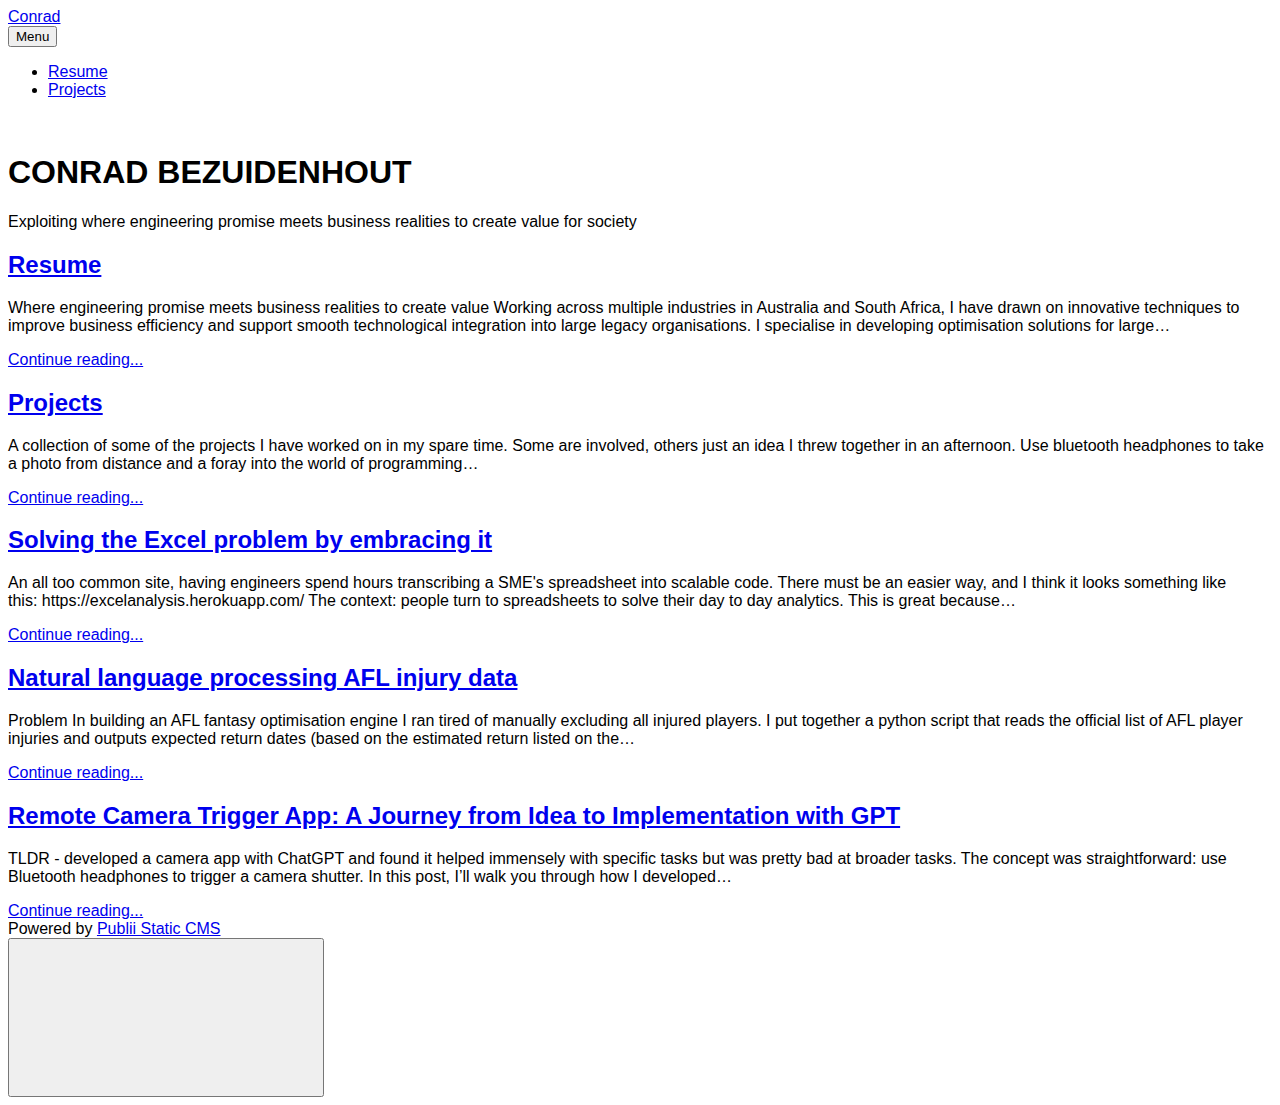
<file: index.html>
<!DOCTYPE html><html lang="en"><head><meta charset="utf-8"><meta http-equiv="X-UA-Compatible" content="IE=edge"><meta name="viewport" content="width=device-width,initial-scale=1"><title>Conrad</title><meta name="generator" content="Publii Open-Source CMS for Static Site"><link rel="canonical" href="https://conradbezuidenhout.com/"><link rel="alternate" type="application/atom+xml" href="https://conradbezuidenhout.com/feed.xml"><link rel="alternate" type="application/json" href="https://conradbezuidenhout.com/feed.json"><meta property="og:title" content="Conrad"><meta property="og:site_name" content="Conrad"><meta property="og:description" content=""><meta property="og:url" content="https://conradbezuidenhout.com/"><meta property="og:type" content="website"><link rel="shortcut icon" href="https://conradbezuidenhout.com/media/website/abacus.svg" type="image/x-icon"><link rel="preconnect" href="https://fonts.gstatic.com/" crossorigin><style>h1,h2,h3,h4,h5,h6,.btn,[type=button],[type=submit],button,.navbar .navbar__menu li,.navbar_mobile_sidebar .navbar__menu li,.feed__author,.post__tag,.post__share>a span,.post__nav-link>span,.footer{font-family:-apple-system,BlinkMacSystemFont,"Segoe UI",Roboto,Oxygen,Ubuntu,Cantarell,"Fira Sans","Droid Sans","Helvetica Neue",Arial,sans-serif,"Apple Color Emoji","Segoe UI Emoji","Segoe UI Symbol"}body,h1,.h1,blockquote,.search__input,.author__name,.author__info>p,.feed__item h2,.post__nav-link{font-family:-apple-system,BlinkMacSystemFont,"Segoe UI",Roboto,Oxygen,Ubuntu,Cantarell,"Fira Sans","Droid Sans","Helvetica Neue",Arial,sans-serif,"Apple Color Emoji","Segoe UI Emoji","Segoe UI Symbol"}</style><link rel="stylesheet" href="https://conradbezuidenhout.com/assets/css/style.css?v=9b316bb4f31ee68f846b05d4c30279f8"><script type="application/ld+json">{"@context":"http://schema.org","@type":"Organization","name":"Conrad","url":"https://conradbezuidenhout.com/"}</script><script src="https://conradbezuidenhout.com/assets/js/ls.parent-fit.min.js?v=f8467455ea5c88e3e51a4f212d2632bd"></script><script async src="https://conradbezuidenhout.com/assets/js/lazysizes.min.js?v=6a69d476c93de2b78a72acb259abccea"></script></head><body><div class="site-container"><header class="top" id="js-header"><a class="logo" href="https://conradbezuidenhout.com/">Conrad</a><nav class="navbar js-navbar"><button class="navbar__toggle js-toggle" aria-label="Menu" aria-haspopup="true" aria-expanded="false"><span class="navbar__toggle-box"><span class="navbar__toggle-inner">Menu</span></span></button><ul class="navbar__menu"><li><a href="https://conradbezuidenhout.com/resume.html" target="_self">Resume</a></li><li><a href="https://conradbezuidenhout.com/projects.html" target="_self">Projects</a></li></ul></nav></header><main><div class="hero"><div class="hero__image"><img class="hero__image-img lazyload" data-src="https://conradbezuidenhout.com/media/website/IMG_20180830_143620.jpg" srcset="https://conradbezuidenhout.com/media/website/responsive/IMG_20180830_143620-xs.jpg 300w, https://conradbezuidenhout.com/media/website/responsive/IMG_20180830_143620-sm.jpg 480w, https://conradbezuidenhout.com/media/website/responsive/IMG_20180830_143620-md.jpg 768w, https://conradbezuidenhout.com/media/website/responsive/IMG_20180830_143620-lg.jpg 1024w, https://conradbezuidenhout.com/media/website/responsive/IMG_20180830_143620-xl.jpg 1360w, https://conradbezuidenhout.com/media/website/responsive/IMG_20180830_143620-2xl.jpg 1600w" sizes="(max-width: 1600px) 100vw, 1600px" data-sizes="auto" alt=""></div><header class="hero__content"><div class="wrapper"><h1>CONRAD BEZUIDENHOUT</h1><p>Exploiting where engineering promise meets business realities to create value for society</p></div></header></div><div class="feed"><article class="feed__item"><header class="wrapper"><h2><a href="https://conradbezuidenhout.com/resume.html" class="invert">Resume</a></h2></header><div class="wrapper"><p>Where engineering promise meets business realities to create value Working across multiple industries in Australia and South Africa, I have drawn on innovative techniques to improve business efficiency and support smooth technological integration into large legacy organisations. I specialise in developing optimisation solutions for large&hellip;</p><a href="https://conradbezuidenhout.com/resume.html" class="readmore feed__readmore invert">Continue reading...</a></div></article><article class="feed__item"><header class="wrapper"><h2><a href="https://conradbezuidenhout.com/projects.html" class="invert">Projects</a></h2></header><div class="wrapper"><p>A collection of some of the projects I have worked on in my spare time. Some are involved, others just an idea I threw together in an afternoon. Use bluetooth headphones to take a photo from distance and a foray into the world of programming&hellip;</p><a href="https://conradbezuidenhout.com/projects.html" class="readmore feed__readmore invert">Continue reading...</a></div></article><article class="feed__item"><header class="wrapper"><h2><a href="https://conradbezuidenhout.com/solving-the-excel-problem-by-embracing-it.html" class="invert">Solving the Excel problem by embracing it</a></h2></header><div class="wrapper"><p>An all too common site, having engineers spend hours transcribing a SME's spreadsheet into scalable code. There must be an easier way, and I think it looks something like this: https://excelanalysis.herokuapp.com/ The context: people turn to spreadsheets to solve their day to day analytics. This is great because&hellip;</p><a href="https://conradbezuidenhout.com/solving-the-excel-problem-by-embracing-it.html" class="readmore feed__readmore invert">Continue reading...</a></div></article><article class="feed__item"><header class="wrapper"><h2><a href="https://conradbezuidenhout.com/natural-language-processing-afl-injury-data.html" class="invert">Natural language processing AFL injury data</a></h2></header><div class="wrapper"><p>Problem In building an AFL fantasy optimisation engine I ran tired of manually excluding all injured players. I put together a python script that reads the official list of AFL player injuries and outputs expected return dates (based on the estimated return listed on the&hellip;</p><a href="https://conradbezuidenhout.com/natural-language-processing-afl-injury-data.html" class="readmore feed__readmore invert">Continue reading...</a></div></article><article class="feed__item"><header class="wrapper"><h2><a href="https://conradbezuidenhout.com/remote-camera-trigger-app-a-journey-from-idea-to-implementation-with-gpt.html" class="invert">Remote Camera Trigger App: A Journey from Idea to Implementation with GPT</a></h2></header><div class="wrapper"><p>TLDR - developed a camera app with ChatGPT and found it helped immensely with specific tasks but was pretty bad at broader tasks. The concept was straightforward: use Bluetooth headphones to trigger a camera shutter. In this post, I’ll walk you through how I developed&hellip;</p><a href="https://conradbezuidenhout.com/remote-camera-trigger-app-a-journey-from-idea-to-implementation-with-gpt.html" class="readmore feed__readmore invert">Continue reading...</a></div></article></div></main><footer class="footer"><div class="footer__copyright">Powered by <a href="https://getpublii.com" target="_blank" rel="nofollow noopener noreferrer">Publii Static CMS</a></div><button class="footer__bttop js-footer__bttop" aria-label="Back to top"><svg><title>Back to top</title><use xlink:href="https://conradbezuidenhout.com/assets/svg/svg-map.svg#toparrow"/></svg></button></footer></div><script>window.publiiThemeMenuConfig = {    
        mobileMenuMode: 'sidebar',
        animationSpeed: 300,
        submenuWidth: 'auto',
        doubleClickTime: 500,
        mobileMenuExpandableSubmenus: true, 
        relatedContainerForOverlayMenuSelector: '.top',
   };</script><script defer="defer" src="https://conradbezuidenhout.com/assets/js/scripts.min.js?v=205f40927e4a45297a0b266e50ad78d5"></script><script>var lazyFeaturedImage=function lazyFeaturedImage(){var b=document.querySelectorAll(".hero__image-img");for(var a=0;a<b.length;a++){var c=b[a];c.addEventListener("lazyloaded",function(f){var d=f.target.parentNode;d.classList.add("hero__image--overlay")})}};lazyFeaturedImage();</script></body></html>
</file>
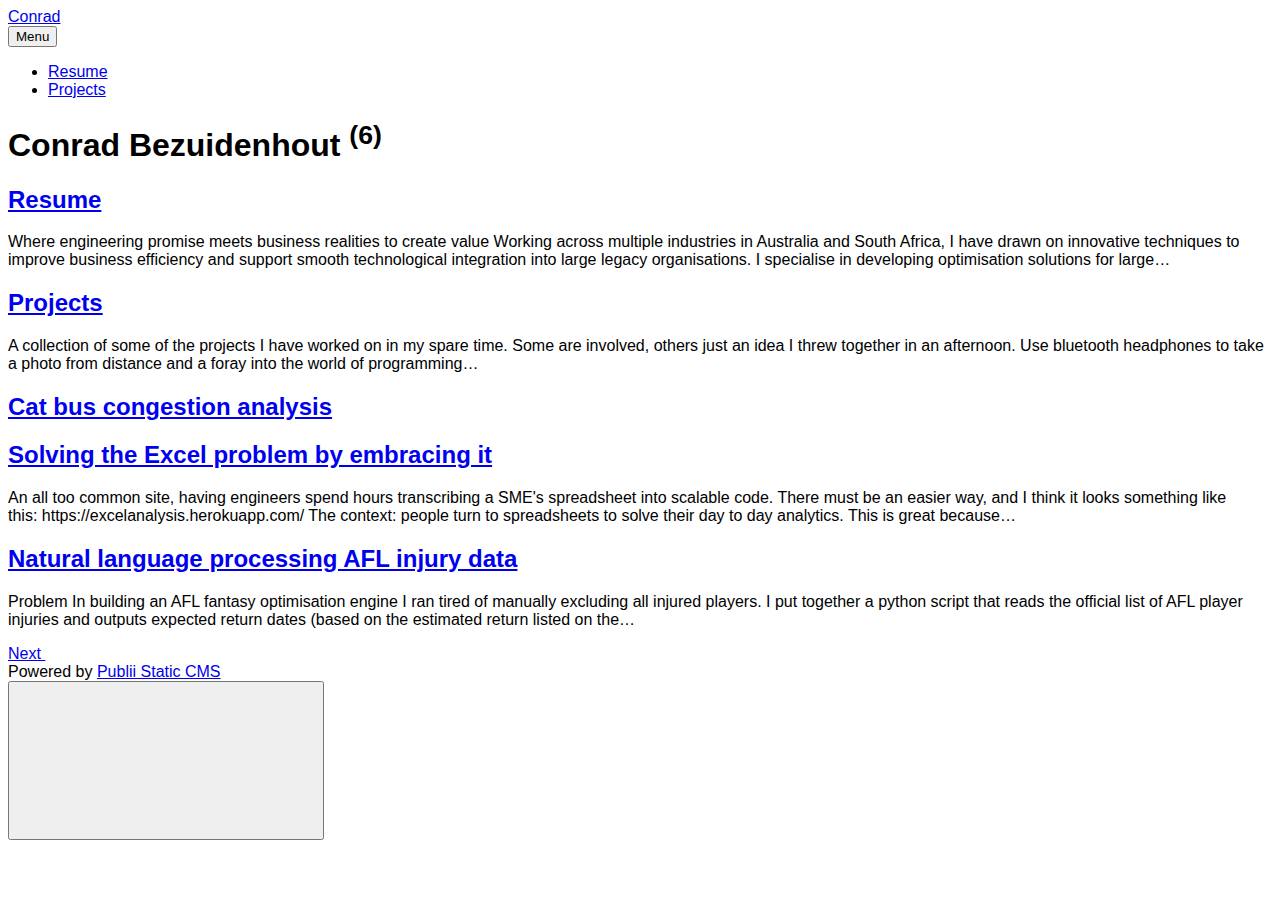
<file: authors/conrad-bezuidenhout/index.html>
<!DOCTYPE html><html lang="en"><head><meta charset="utf-8"><meta http-equiv="X-UA-Compatible" content="IE=edge"><meta name="viewport" content="width=device-width,initial-scale=1"><title>Author: Conrad Bezuidenhout - Conrad</title><meta name="robots" content="noindex, follow"><meta name="generator" content="Publii Open-Source CMS for Static Site"><link rel="alternate" type="application/atom+xml" href="https://conradbezuidenhout.com/feed.xml"><link rel="alternate" type="application/json" href="https://conradbezuidenhout.com/feed.json"><meta property="og:title" content="Conrad Bezuidenhout"><meta property="og:site_name" content="Conrad"><meta property="og:description" content=""><meta property="og:url" content="https://conradbezuidenhout.com/authors/conrad-bezuidenhout/"><meta property="og:type" content="website"><link rel="shortcut icon" href="https://conradbezuidenhout.com/media/website/abacus.svg" type="image/x-icon"><link rel="next" href="https://conradbezuidenhout.com/authors/conrad-bezuidenhout/page/2/"><link rel="preconnect" href="https://fonts.gstatic.com/" crossorigin><style>h1,h2,h3,h4,h5,h6,.btn,[type=button],[type=submit],button,.navbar .navbar__menu li,.navbar_mobile_sidebar .navbar__menu li,.feed__author,.post__tag,.post__share>a span,.post__nav-link>span,.footer{font-family:-apple-system,BlinkMacSystemFont,"Segoe UI",Roboto,Oxygen,Ubuntu,Cantarell,"Fira Sans","Droid Sans","Helvetica Neue",Arial,sans-serif,"Apple Color Emoji","Segoe UI Emoji","Segoe UI Symbol"}body,h1,.h1,blockquote,.search__input,.author__name,.author__info>p,.feed__item h2,.post__nav-link{font-family:-apple-system,BlinkMacSystemFont,"Segoe UI",Roboto,Oxygen,Ubuntu,Cantarell,"Fira Sans","Droid Sans","Helvetica Neue",Arial,sans-serif,"Apple Color Emoji","Segoe UI Emoji","Segoe UI Symbol"}</style><link rel="stylesheet" href="https://conradbezuidenhout.com/assets/css/style.css?v=9b316bb4f31ee68f846b05d4c30279f8"><script type="application/ld+json">{"@context":"http://schema.org","@type":"Organization","name":"Conrad","url":"https://conradbezuidenhout.com/"}</script><script src="https://conradbezuidenhout.com/assets/js/ls.parent-fit.min.js?v=f8467455ea5c88e3e51a4f212d2632bd"></script><script async src="https://conradbezuidenhout.com/assets/js/lazysizes.min.js?v=6a69d476c93de2b78a72acb259abccea"></script></head><body><div class="site-container"><header class="top" id="js-header"><a class="logo" href="https://conradbezuidenhout.com/">Conrad</a><nav class="navbar js-navbar"><button class="navbar__toggle js-toggle" aria-label="Menu" aria-haspopup="true" aria-expanded="false"><span class="navbar__toggle-box"><span class="navbar__toggle-inner">Menu</span></span></button><ul class="navbar__menu"><li><a href="https://conradbezuidenhout.com/resume.html" target="_self">Resume</a></li><li><a href="https://conradbezuidenhout.com/projects.html" target="_self">Projects</a></li></ul></nav></header><main><div class="hero"><header class="hero__content"><div class="wrapper"><h1>Conrad Bezuidenhout <sup>(6)</sup></h1></div></header></div><div class="feed"><article class="feed__item"><header class="wrapper"><h2><a href="https://conradbezuidenhout.com/resume.html" class="invert">Resume</a></h2></header><div class="wrapper"><p>Where engineering promise meets business realities to create value Working across multiple industries in Australia and South Africa, I have drawn on innovative techniques to improve business efficiency and support smooth technological integration into large legacy organisations. I specialise in developing optimisation solutions for large&hellip;</p></div></article><article class="feed__item"><header class="wrapper"><h2><a href="https://conradbezuidenhout.com/projects.html" class="invert">Projects</a></h2></header><div class="wrapper"><p>A collection of some of the projects I have worked on in my spare time. Some are involved, others just an idea I threw together in an afternoon. Use bluetooth headphones to take a photo from distance and a foray into the world of programming&hellip;</p></div></article><article class="feed__item"><header class="wrapper"><h2><a href="https://conradbezuidenhout.com/cat-bus-congestion-analysis.html" class="invert">Cat bus congestion analysis</a></h2></header><div class="wrapper"><p></p></div></article><article class="feed__item"><header class="wrapper"><h2><a href="https://conradbezuidenhout.com/solving-the-excel-problem-by-embracing-it.html" class="invert">Solving the Excel problem by embracing it</a></h2></header><div class="wrapper"><p>An all too common site, having engineers spend hours transcribing a SME's spreadsheet into scalable code. There must be an easier way, and I think it looks something like this: https://excelanalysis.herokuapp.com/ The context: people turn to spreadsheets to solve their day to day analytics. This is great because&hellip;</p></div></article><article class="feed__item"><header class="wrapper"><h2><a href="https://conradbezuidenhout.com/natural-language-processing-afl-injury-data.html" class="invert">Natural language processing AFL injury data</a></h2></header><div class="wrapper"><p>Problem In building an AFL fantasy optimisation engine I ran tired of manually excluding all injured players. I put together a python script that reads the official list of AFL player injuries and outputs expected return dates (based on the estimated return listed on the&hellip;</p></div></article><nav class="wrapper pagination asc"><div class="pagination__item"><a href="https://conradbezuidenhout.com/authors/conrad-bezuidenhout/page/2/" class="readmore">Next </a><svg width="1.041em" height="0.416em" aria-hidden="true"><use xlink:href="https://conradbezuidenhout.com/assets/svg/svg-map.svg#arrow-next"/></svg></div></nav></div></main><footer class="footer"><div class="footer__copyright">Powered by <a href="https://getpublii.com" target="_blank" rel="nofollow noopener noreferrer">Publii Static CMS</a></div><button class="footer__bttop js-footer__bttop" aria-label="Back to top"><svg><title>Back to top</title><use xlink:href="https://conradbezuidenhout.com/assets/svg/svg-map.svg#toparrow"/></svg></button></footer></div><script>window.publiiThemeMenuConfig = {    
        mobileMenuMode: 'sidebar',
        animationSpeed: 300,
        submenuWidth: 'auto',
        doubleClickTime: 500,
        mobileMenuExpandableSubmenus: true, 
        relatedContainerForOverlayMenuSelector: '.top',
   };</script><script defer="defer" src="https://conradbezuidenhout.com/assets/js/scripts.min.js?v=205f40927e4a45297a0b266e50ad78d5"></script><script>var lazyFeaturedImage=function lazyFeaturedImage(){var b=document.querySelectorAll(".hero__image-img");for(var a=0;a<b.length;a++){var c=b[a];c.addEventListener("lazyloaded",function(f){var d=f.target.parentNode;d.classList.add("hero__image--overlay")})}};lazyFeaturedImage();</script></body></html>
</file>
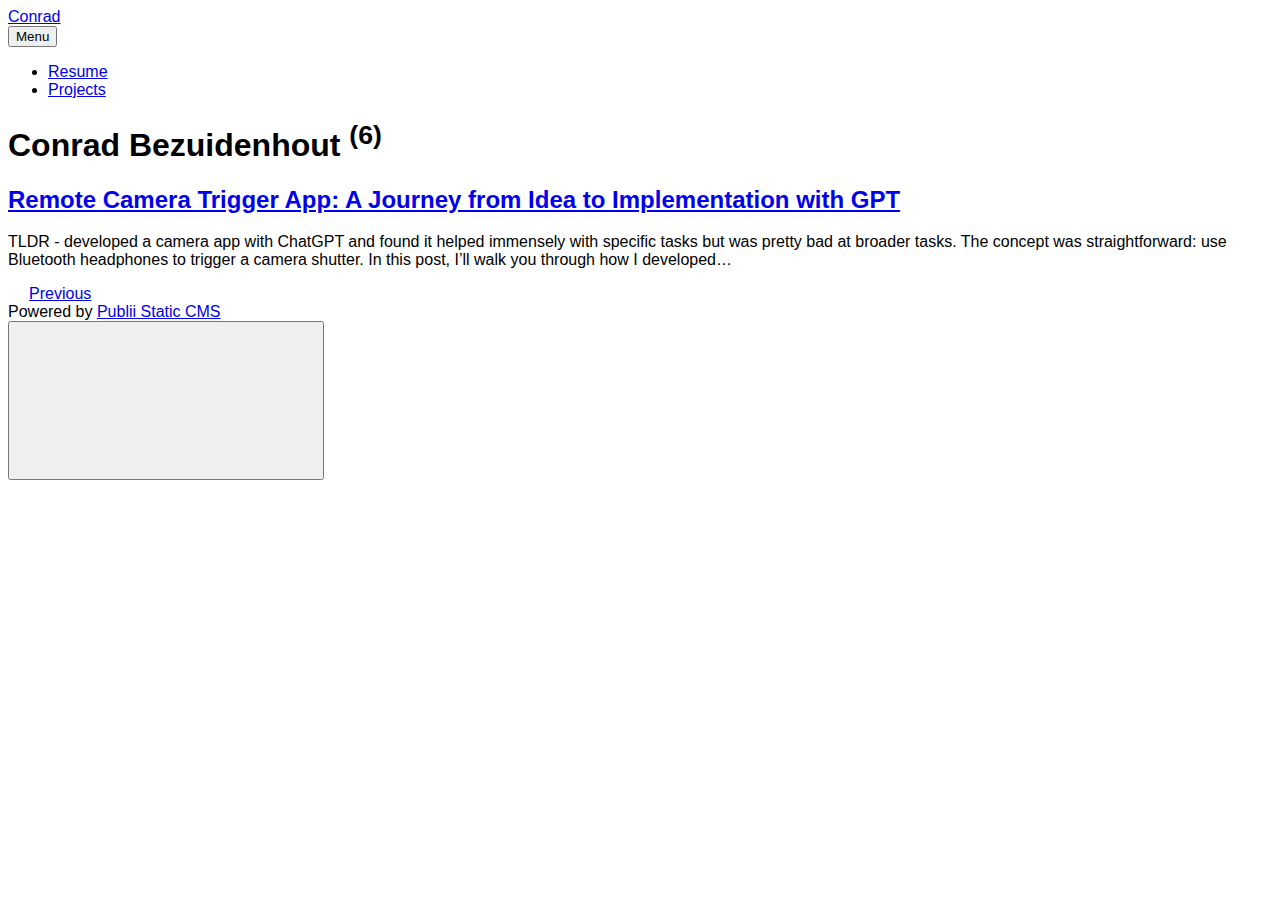
<file: authors/conrad-bezuidenhout/page/2/index.html>
<!DOCTYPE html><html lang="en"><head><meta charset="utf-8"><meta http-equiv="X-UA-Compatible" content="IE=edge"><meta name="viewport" content="width=device-width,initial-scale=1"><title>Author: Conrad Bezuidenhout - Conrad</title><meta name="robots" content="noindex, follow"><meta name="generator" content="Publii Open-Source CMS for Static Site"><link rel="alternate" type="application/atom+xml" href="https://conradbezuidenhout.com/feed.xml"><link rel="alternate" type="application/json" href="https://conradbezuidenhout.com/feed.json"><meta property="og:title" content="Conrad Bezuidenhout"><meta property="og:site_name" content="Conrad"><meta property="og:description" content=""><meta property="og:url" content="https://conradbezuidenhout.com/authors/conrad-bezuidenhout/page/2/"><meta property="og:type" content="website"><link rel="shortcut icon" href="https://conradbezuidenhout.com/media/website/abacus.svg" type="image/x-icon"><link rel="prev" href="https://conradbezuidenhout.com/authors/conrad-bezuidenhout/"><link rel="preconnect" href="https://fonts.gstatic.com/" crossorigin><style>h1,h2,h3,h4,h5,h6,.btn,[type=button],[type=submit],button,.navbar .navbar__menu li,.navbar_mobile_sidebar .navbar__menu li,.feed__author,.post__tag,.post__share>a span,.post__nav-link>span,.footer{font-family:-apple-system,BlinkMacSystemFont,"Segoe UI",Roboto,Oxygen,Ubuntu,Cantarell,"Fira Sans","Droid Sans","Helvetica Neue",Arial,sans-serif,"Apple Color Emoji","Segoe UI Emoji","Segoe UI Symbol"}body,h1,.h1,blockquote,.search__input,.author__name,.author__info>p,.feed__item h2,.post__nav-link{font-family:-apple-system,BlinkMacSystemFont,"Segoe UI",Roboto,Oxygen,Ubuntu,Cantarell,"Fira Sans","Droid Sans","Helvetica Neue",Arial,sans-serif,"Apple Color Emoji","Segoe UI Emoji","Segoe UI Symbol"}</style><link rel="stylesheet" href="https://conradbezuidenhout.com/assets/css/style.css?v=9b316bb4f31ee68f846b05d4c30279f8"><script type="application/ld+json">{"@context":"http://schema.org","@type":"Organization","name":"Conrad","url":"https://conradbezuidenhout.com/"}</script><script src="https://conradbezuidenhout.com/assets/js/ls.parent-fit.min.js?v=f8467455ea5c88e3e51a4f212d2632bd"></script><script async src="https://conradbezuidenhout.com/assets/js/lazysizes.min.js?v=6a69d476c93de2b78a72acb259abccea"></script></head><body><div class="site-container"><header class="top" id="js-header"><a class="logo" href="https://conradbezuidenhout.com/">Conrad</a><nav class="navbar js-navbar"><button class="navbar__toggle js-toggle" aria-label="Menu" aria-haspopup="true" aria-expanded="false"><span class="navbar__toggle-box"><span class="navbar__toggle-inner">Menu</span></span></button><ul class="navbar__menu"><li><a href="https://conradbezuidenhout.com/resume.html" target="_self">Resume</a></li><li><a href="https://conradbezuidenhout.com/projects.html" target="_self">Projects</a></li></ul></nav></header><main><div class="hero"><header class="hero__content"><div class="wrapper"><h1>Conrad Bezuidenhout <sup>(6)</sup></h1></div></header></div><div class="feed"><article class="feed__item"><header class="wrapper"><h2><a href="https://conradbezuidenhout.com/remote-camera-trigger-app-a-journey-from-idea-to-implementation-with-gpt.html" class="invert">Remote Camera Trigger App: A Journey from Idea to Implementation with GPT</a></h2></header><div class="wrapper"><p>TLDR - developed a camera app with ChatGPT and found it helped immensely with specific tasks but was pretty bad at broader tasks. The concept was straightforward: use Bluetooth headphones to trigger a camera shutter. In this post, I’ll walk you through how I developed&hellip;</p></div></article><nav class="wrapper pagination asc"><div class="pagination__item"><svg width="1.041em" height="0.416em" aria-hidden="true"><use xlink:href="https://conradbezuidenhout.com/assets/svg/svg-map.svg#arrow-prev"/></svg> <a href="https://conradbezuidenhout.com/authors/conrad-bezuidenhout/" class="readmore">Previous</a></div></nav></div></main><footer class="footer"><div class="footer__copyright">Powered by <a href="https://getpublii.com" target="_blank" rel="nofollow noopener noreferrer">Publii Static CMS</a></div><button class="footer__bttop js-footer__bttop" aria-label="Back to top"><svg><title>Back to top</title><use xlink:href="https://conradbezuidenhout.com/assets/svg/svg-map.svg#toparrow"/></svg></button></footer></div><script>window.publiiThemeMenuConfig = {    
        mobileMenuMode: 'sidebar',
        animationSpeed: 300,
        submenuWidth: 'auto',
        doubleClickTime: 500,
        mobileMenuExpandableSubmenus: true, 
        relatedContainerForOverlayMenuSelector: '.top',
   };</script><script defer="defer" src="https://conradbezuidenhout.com/assets/js/scripts.min.js?v=205f40927e4a45297a0b266e50ad78d5"></script><script>var lazyFeaturedImage=function lazyFeaturedImage(){var b=document.querySelectorAll(".hero__image-img");for(var a=0;a<b.length;a++){var c=b[a];c.addEventListener("lazyloaded",function(f){var d=f.target.parentNode;d.classList.add("hero__image--overlay")})}};lazyFeaturedImage();</script></body></html>
</file>
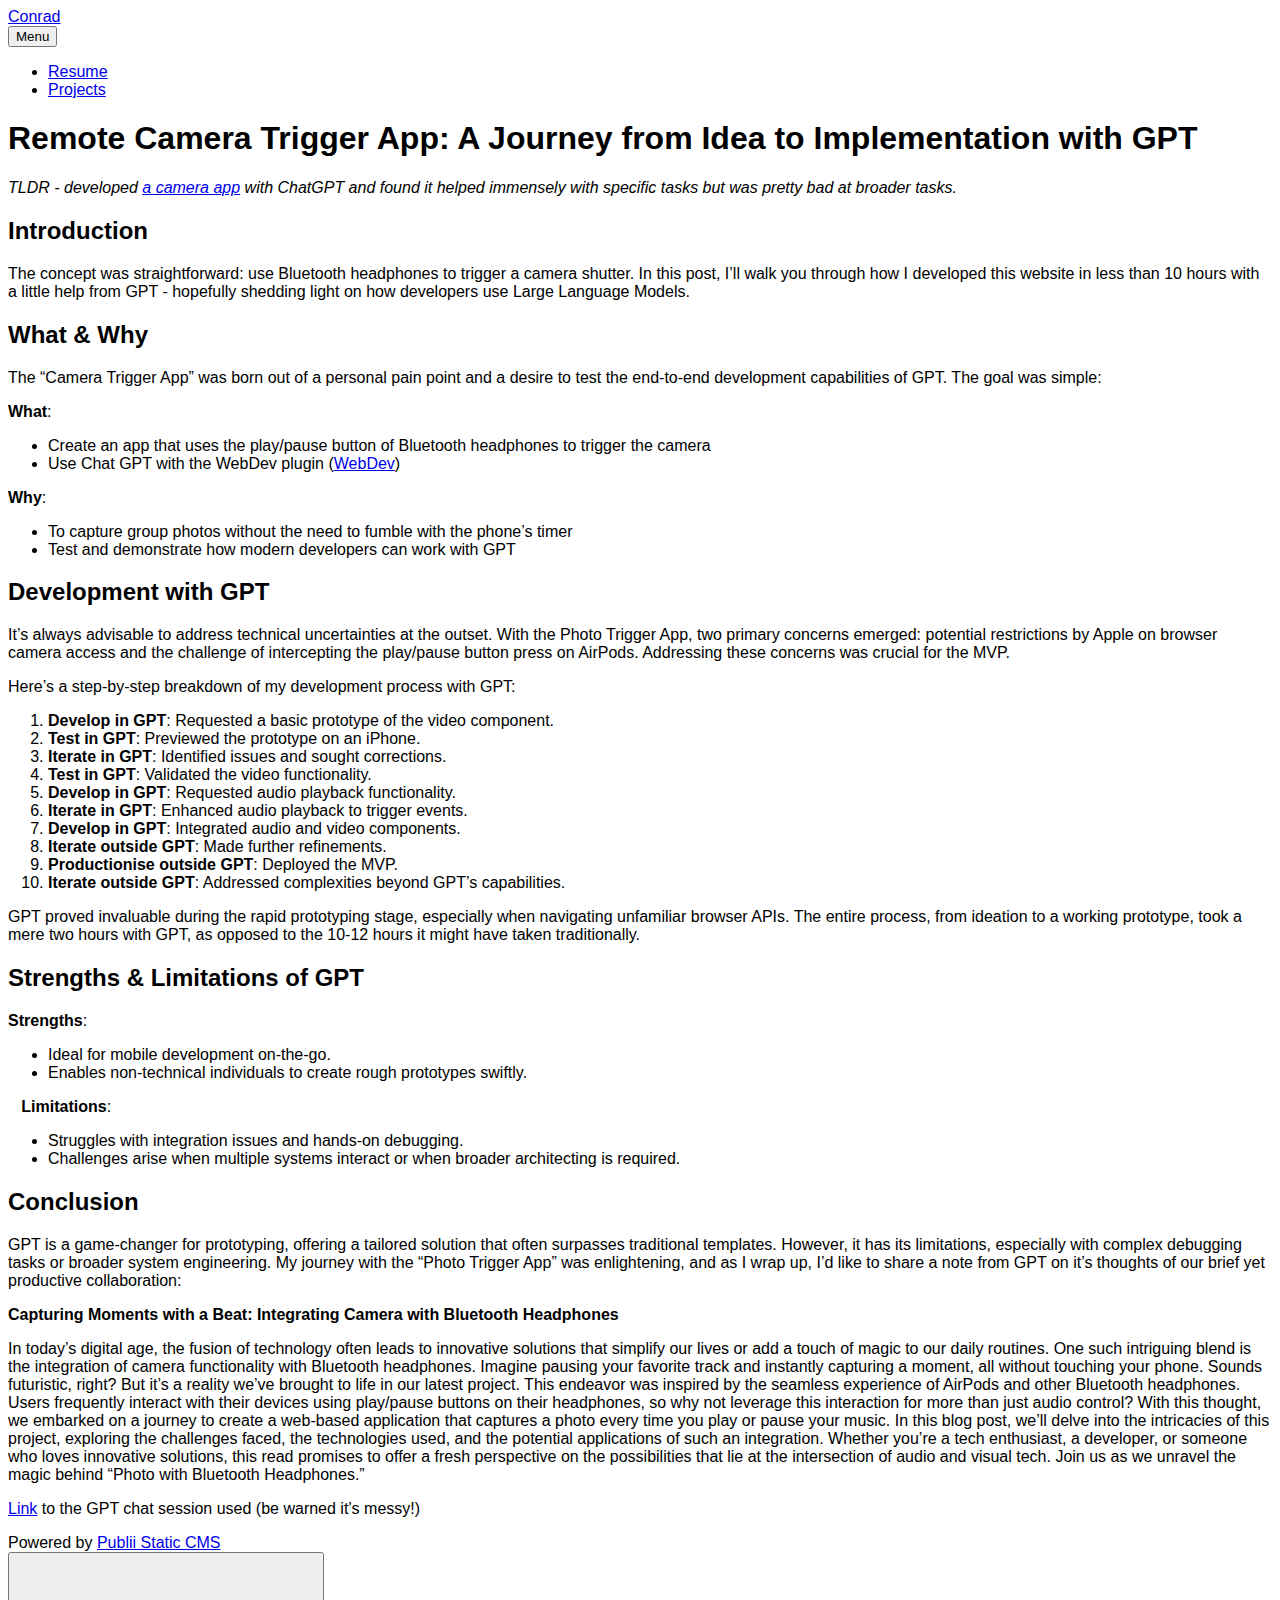
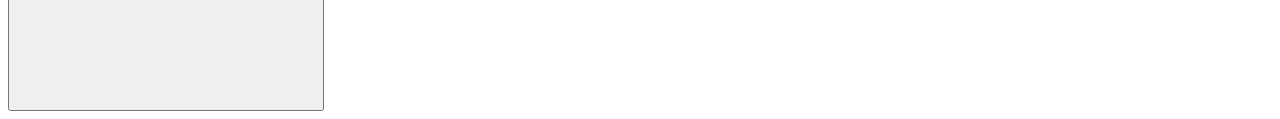
<file: remote-camera-trigger-app-a-journey-from-idea-to-implementation-with-gpt.html>
<!DOCTYPE html><html lang="en"><head><meta charset="utf-8"><meta http-equiv="X-UA-Compatible" content="IE=edge"><meta name="viewport" content="width=device-width,initial-scale=1"><title>Remote Camera Trigger App: A Journey from Idea to Implementation with GPT - Conrad</title><meta name="description" content="TLDR - developed a camera app with ChatGPT and found it helped immensely with specific tasks but was pretty bad at broader tasks. The concept was straightforward: use Bluetooth headphones to trigger a camera shutter. In this post, I’ll walk you through how I developed&hellip;"><meta name="generator" content="Publii Open-Source CMS for Static Site"><link rel="canonical" href="https://conradbezuidenhout.com/remote-camera-trigger-app-a-journey-from-idea-to-implementation-with-gpt.html"><link rel="alternate" type="application/atom+xml" href="https://conradbezuidenhout.com/feed.xml"><link rel="alternate" type="application/json" href="https://conradbezuidenhout.com/feed.json"><meta property="og:title" content="Remote Camera Trigger App: A Journey from Idea to Implementation with GPT"><meta property="og:site_name" content="Conrad"><meta property="og:description" content="TLDR - developed a camera app with ChatGPT and found it helped immensely with specific tasks but was pretty bad at broader tasks. The concept was straightforward: use Bluetooth headphones to trigger a camera shutter. In this post, I’ll walk you through how I developed&hellip;"><meta property="og:url" content="https://conradbezuidenhout.com/remote-camera-trigger-app-a-journey-from-idea-to-implementation-with-gpt.html"><meta property="og:type" content="article"><link rel="shortcut icon" href="https://conradbezuidenhout.com/media/website/abacus.svg" type="image/x-icon"><link rel="preconnect" href="https://fonts.gstatic.com/" crossorigin><style>h1,h2,h3,h4,h5,h6,.btn,[type=button],[type=submit],button,.navbar .navbar__menu li,.navbar_mobile_sidebar .navbar__menu li,.feed__author,.post__tag,.post__share>a span,.post__nav-link>span,.footer{font-family:-apple-system,BlinkMacSystemFont,"Segoe UI",Roboto,Oxygen,Ubuntu,Cantarell,"Fira Sans","Droid Sans","Helvetica Neue",Arial,sans-serif,"Apple Color Emoji","Segoe UI Emoji","Segoe UI Symbol"}body,h1,.h1,blockquote,.search__input,.author__name,.author__info>p,.feed__item h2,.post__nav-link{font-family:-apple-system,BlinkMacSystemFont,"Segoe UI",Roboto,Oxygen,Ubuntu,Cantarell,"Fira Sans","Droid Sans","Helvetica Neue",Arial,sans-serif,"Apple Color Emoji","Segoe UI Emoji","Segoe UI Symbol"}</style><link rel="stylesheet" href="https://conradbezuidenhout.com/assets/css/style.css?v=9b316bb4f31ee68f846b05d4c30279f8"><script type="application/ld+json">{"@context":"http://schema.org","@type":"Article","mainEntityOfPage":{"@type":"WebPage","@id":"https://conradbezuidenhout.com/remote-camera-trigger-app-a-journey-from-idea-to-implementation-with-gpt.html"},"headline":"Remote Camera Trigger App: A Journey from Idea to Implementation with GPT","datePublished":"2023-08-14T20:57","dateModified":"2023-08-14T21:28","description":"TLDR - developed a camera app with ChatGPT and found it helped immensely with specific tasks but was pretty bad at broader tasks. The concept was straightforward: use Bluetooth headphones to trigger a camera shutter. In this post, I’ll walk you through how I developed&hellip;","author":{"@type":"Person","name":"Conrad Bezuidenhout","url":"https://conradbezuidenhout.com/authors/conrad-bezuidenhout/"},"publisher":{"@type":"Organization","name":"Conrad Bezuidenhout"}}</script><script src="https://conradbezuidenhout.com/assets/js/ls.parent-fit.min.js?v=f8467455ea5c88e3e51a4f212d2632bd"></script><script async src="https://conradbezuidenhout.com/assets/js/lazysizes.min.js?v=6a69d476c93de2b78a72acb259abccea"></script></head><body><div class="site-container"><header class="top" id="js-header"><a class="logo" href="https://conradbezuidenhout.com/">Conrad</a><nav class="navbar js-navbar"><button class="navbar__toggle js-toggle" aria-label="Menu" aria-haspopup="true" aria-expanded="false"><span class="navbar__toggle-box"><span class="navbar__toggle-inner">Menu</span></span></button><ul class="navbar__menu"><li><a href="https://conradbezuidenhout.com/resume.html" target="_self">Resume</a></li><li><a href="https://conradbezuidenhout.com/projects.html" target="_self">Projects</a></li></ul></nav></header><main><article class="post"><div class="hero"><header class="hero__content"><div class="wrapper"><h1>Remote Camera Trigger App: A Journey from Idea to Implementation with GPT</h1></div></header></div><div class="wrapper post__entry"><p><em>TLDR - developed <a href="https://conradbez.com/camera-trigger/">a camera app</a> with ChatGPT and found it helped immensely with specific tasks but was pretty bad at broader tasks.</em></p><h2 id="introduction">Introduction</h2><p>The concept was straightforward: use Bluetooth headphones to trigger a camera shutter. In this post, I’ll walk you through how I developed this website in less than 10 hours with a little help from GPT - hopefully shedding light on how developers use Large Language Models.</p><h2 id="what--why">What &amp; Why</h2><p>The “Camera Trigger App” was born out of a personal pain point and a desire to test the end-to-end development capabilities of GPT. The goal was simple:  </p><p><strong>What</strong>:</p><ul><li>Create an app that uses the play/pause button of Bluetooth headphones to trigger the camera</li><li>Use Chat GPT with the WebDev plugin (<a href="https://converter.app/webdev-chatgpt-plugin/">WebDev</a>)</li></ul><p><strong>Why</strong>:</p><ul><li>To capture group photos without the need to fumble with the phone’s timer</li><li>Test and demonstrate how modern developers can work with GPT</li></ul><h2 id="development-with-gpt">Development with GPT</h2><p>It’s always advisable to address technical uncertainties at the outset. With the Photo Trigger App, two primary concerns emerged: potential restrictions by Apple on browser camera access and the challenge of intercepting the play/pause button press on AirPods. Addressing these concerns was crucial for the MVP.</p><p>Here’s a step-by-step breakdown of my development process with GPT:</p><ol><li><strong>Develop in GPT</strong>: Requested a basic prototype of the video component.</li><li><strong>Test in GPT</strong>: Previewed the prototype on an iPhone.</li><li><strong>Iterate in GPT</strong>: Identified issues and sought corrections.</li><li><strong>Test in GPT</strong>: Validated the video functionality.</li><li><strong>Develop in GPT</strong>: Requested audio playback functionality.</li><li><strong>Iterate in GPT</strong>: Enhanced audio playback to trigger events.</li><li><strong>Develop in GPT</strong>: Integrated audio and video components.</li><li><strong>Iterate outside GPT</strong>: Made further refinements.</li><li><strong>Productionise outside GPT</strong>: Deployed the MVP.</li><li><strong>Iterate outside GPT</strong>: Addressed complexities beyond GPT’s capabilities.</li></ol><p>GPT proved invaluable during the rapid prototyping stage, especially when navigating unfamiliar browser APIs. The entire process, from ideation to a working prototype, took a mere two hours with GPT, as opposed to the 10-12 hours it might have taken traditionally.</p><h2 id="strengths--limitations-of-gpt">Strengths &amp; Limitations of GPT</h2><p><strong>Strengths</strong>:  </p><ul><li>Ideal for mobile development on-the-go.</li><li>Enables non-technical individuals to create rough prototypes swiftly.</li></ul><p>   <strong>Limitations</strong>:  </p><ul><li>Struggles with integration issues and hands-on debugging.</li><li>Challenges arise when multiple systems interact or when broader architecting is required.</li></ul><h2 id="conclusion">Conclusion</h2><p>GPT is a game-changer for prototyping, offering a tailored solution that often surpasses traditional templates. However, it has its limitations, especially with complex debugging tasks or broader system engineering. My journey with the “Photo Trigger App” was enlightening, and as I wrap up, I’d like to share a note from GPT on it’s thoughts of our brief yet productive collaboration:</p><p><strong>Capturing Moments with a Beat: Integrating Camera with Bluetooth Headphones</strong></p><p>In today’s digital age, the fusion of technology often leads to innovative solutions that simplify our lives or add a touch of magic to our daily routines. One such intriguing blend is the integration of camera functionality with Bluetooth headphones. Imagine pausing your favorite track and instantly capturing a moment, all without touching your phone. Sounds futuristic, right? But it’s a reality we’ve brought to life in our latest project. This endeavor was inspired by the seamless experience of AirPods and other Bluetooth headphones. Users frequently interact with their devices using play/pause buttons on their headphones, so why not leverage this interaction for more than just audio control? With this thought, we embarked on a journey to create a web-based application that captures a photo every time you play or pause your music. In this blog post, we’ll delve into the intricacies of this project, exploring the challenges faced, the technologies used, and the potential applications of such an integration. Whether you’re a tech enthusiast, a developer, or someone who loves innovative solutions, this read promises to offer a fresh perspective on the possibilities that lie at the intersection of audio and visual tech. Join us as we unravel the magic behind “Photo with Bluetooth Headphones.”</p><p><a href="https://chat.openai.com/share/1c7ecdf6-4d08-4168-a180-862845b6e46e">Link</a> to the GPT chat session used (be warned it’s messy!)</p></div></article></main><footer class="footer"><div class="footer__copyright">Powered by <a href="https://getpublii.com" target="_blank" rel="nofollow noopener noreferrer">Publii Static CMS</a></div><button class="footer__bttop js-footer__bttop" aria-label="Back to top"><svg><title>Back to top</title><use xlink:href="https://conradbezuidenhout.com/assets/svg/svg-map.svg#toparrow"/></svg></button></footer></div><script>window.publiiThemeMenuConfig = {    
        mobileMenuMode: 'sidebar',
        animationSpeed: 300,
        submenuWidth: 'auto',
        doubleClickTime: 500,
        mobileMenuExpandableSubmenus: true, 
        relatedContainerForOverlayMenuSelector: '.top',
   };</script><script defer="defer" src="https://conradbezuidenhout.com/assets/js/scripts.min.js?v=205f40927e4a45297a0b266e50ad78d5"></script><script>var lazyFeaturedImage=function lazyFeaturedImage(){var b=document.querySelectorAll(".hero__image-img");for(var a=0;a<b.length;a++){var c=b[a];c.addEventListener("lazyloaded",function(f){var d=f.target.parentNode;d.classList.add("hero__image--overlay")})}};lazyFeaturedImage();</script></body></html>
</file>
